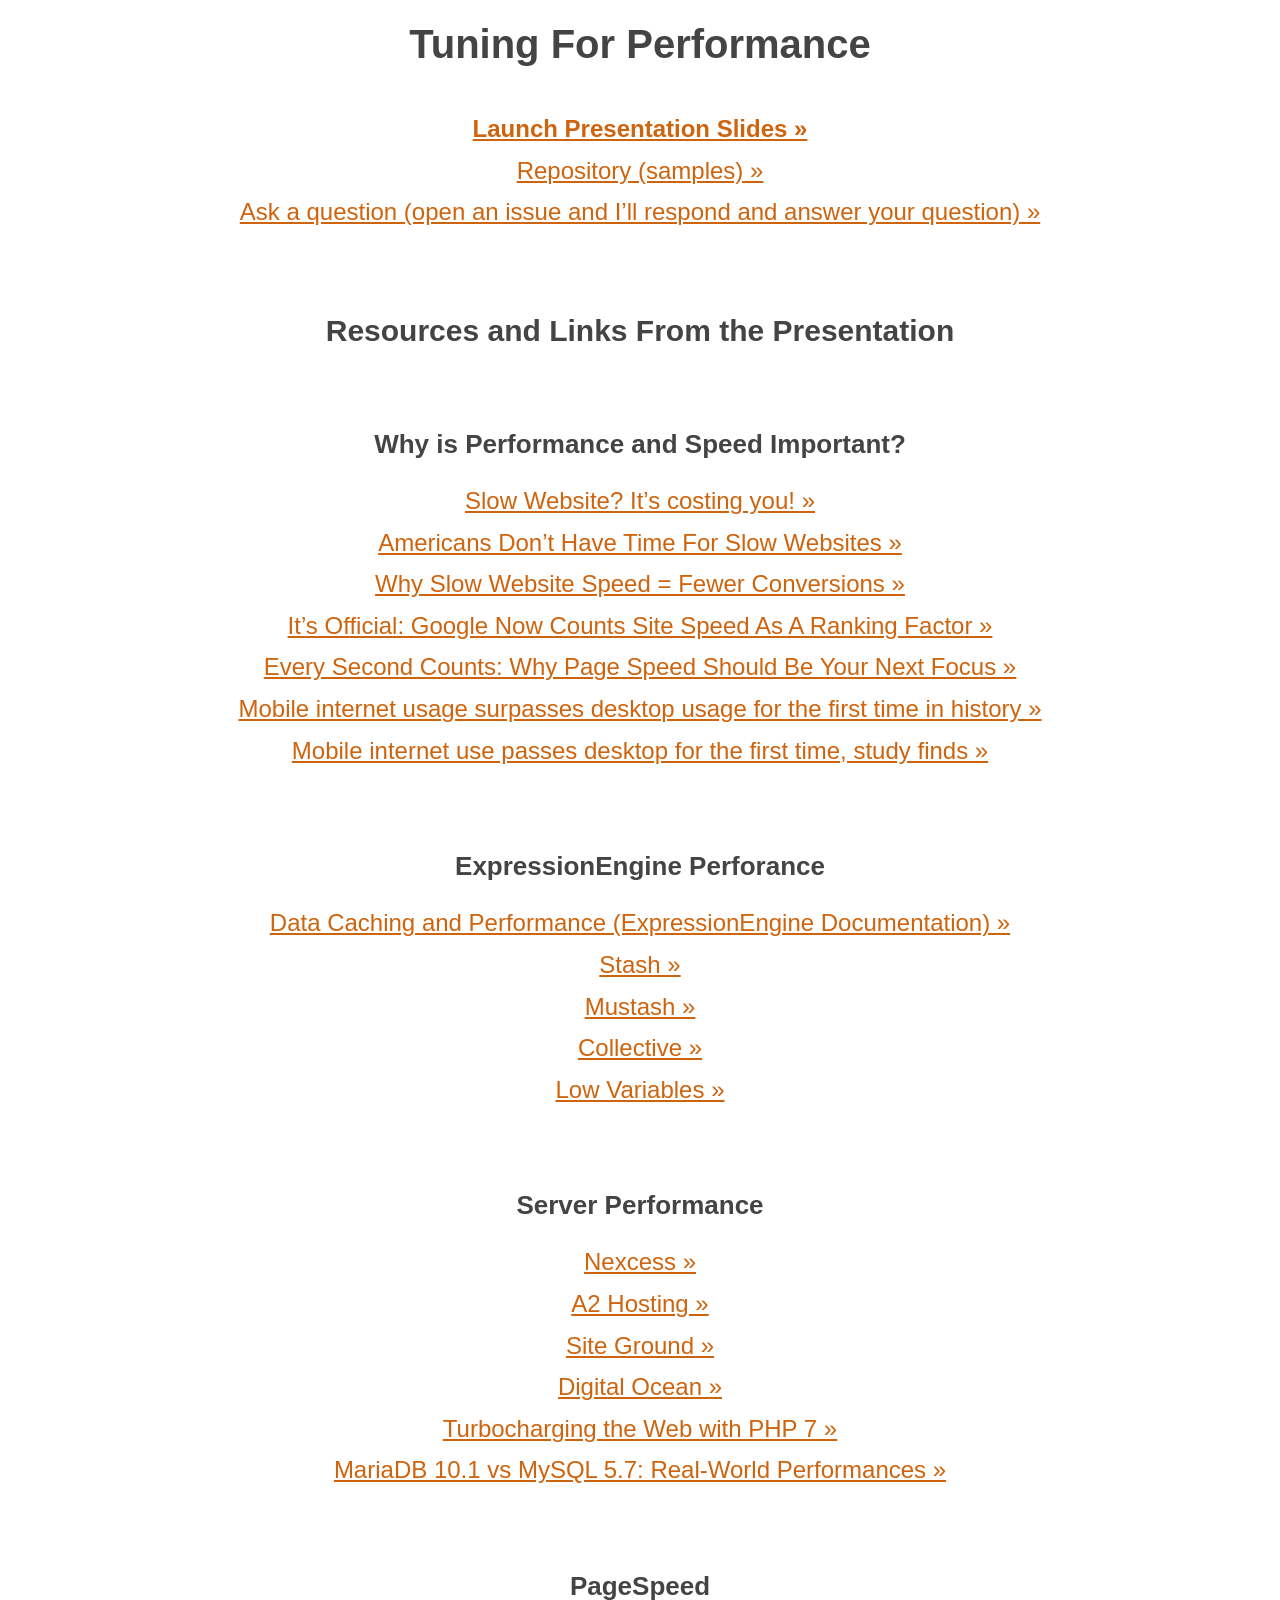
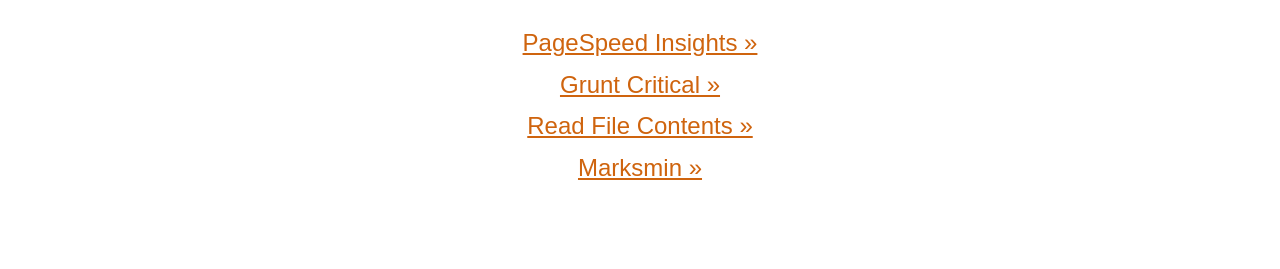
<file: index.html>
<html>
<head>
    <title>EEConf 2017 Tuning For Performance Presentation</title>
    <meta charset="utf-8">
    <meta http-equiv="x-ua-compatible" content="ie=edge">
    <meta name="viewport" content="width=device-width, initial-scale=1">
    <link rel="stylesheet" href="assets/style.css">
</head>
<body>
    <h1>Tuning For Performance</h1>

    <ul class="resources">
        <li class="resources__item">
            <a href="presentation-slides.html" class="resources__link" target="_blank">
                <strong>Launch Presentation Slides &raquo;</strong>
            </a>
        </li>
        <li class="resources__item">
            <a href="https://github.com/tjdraper/presentation-eeconf-2017" class="resources__link">
                Repository (samples) &raquo;
            </a>
        </li>
        <li class="resources__item">
            <a href="https://github.com/tjdraper/presentation-eeconf-2017/issues" class="resources__link">
                Ask a question (open an issue and I&rsquo;ll respond and answer your question) &raquo;
            </a>
        </li>
    </ul>

    <h2>Resources and Links From the Presentation</h2>

    <h3>Why is Performance and Speed Important?</h3>
    <ul class="resources">
        <li class="resources__item">
            <a href="https://adactus.co.uk/Blog/Adactus-Blog/November-2016/Slow-website-It-s-costing-you" class="resources__link">
                Slow Website? It&rsquo;s costing you! &raquo;
            </a>
        </li>
        <li class="resources__item">
            <a href="http://mashable.com/2012/03/14/slow-website-stats-infographic" class="resources__link">
                Americans Don&rsquo;t Have Time For Slow Websites &raquo;
            </a>
        </li>
        <li class="resources__item">
            <a href="https://www.readycloud.com/info/why-slow-website-speed-fewer-conversions" class="resources__link">
                Why Slow Website Speed = Fewer Conversions &raquo;
            </a>
        </li>
        <li class="resources__item">
            <a href="http://searchengineland.com/google-now-counts-site-speed-as-ranking-factor-39708" class="resources__link">
                It&rsquo;s Official: Google Now Counts Site Speed As A Ranking Factor &raquo;
            </a>
        </li>
        <li class="resources__item">
            <a href="https://searchenginewatch.com/sew/how-to/2409674/every-second-counts-why-page-speed-should-be-your-next-focus" class="resources__link">
                Every Second Counts: Why Page Speed Should Be Your Next Focus &raquo;
            </a>
        </li>
        <li class="resources__item">
            <a href="http://bgr.com/2016/11/02/internet-usage-desktop-vs-mobile/" class="resources__link">
                Mobile internet usage surpasses desktop usage for the first time in history &raquo;
            </a>
        </li>
        <li class="resources__item">
            <a href="https://techcrunch.com/2016/11/01/mobile-internet-use-passes-desktop-for-the-first-time-study-finds/" class="resources__link">
                Mobile internet use passes desktop for the first time, study finds &raquo;
            </a>
        </li>
    </ul>

    <h3>ExpressionEngine Perforance</h3>
    <ul class="resources">
        <li class="resources__item">
            <a href="https://docs.expressionengine.com/latest/optimization/caching.html" class="resources__link">
                Data Caching and Performance (ExpressionEngine Documentation) &raquo;
            </a>
        </li>
        <li class="resources__item">
            <a href="https://github.com/croxton/Stash" class="resources__link">
                Stash &raquo;
            </a>
        </li>
        <li class="resources__item">
            <a href="https://devot-ee.com/add-ons/mustash" class="resources__link">
                Mustash &raquo;
            </a>
        </li>
        <li class="resources__item">
            <a href="https://buzzingpixel.com/software/collective" class="resources__link">
                Collective &raquo;
            </a>
        </li>
        <li class="resources__item">
            <a href="http://gotolow.com/addons/low-variables" class="resources__link">
                Low Variables &raquo;
            </a>
        </li>
    </ul>

    <h3>Server Performance</h3>
    <ul class="resources">
        <li class="resources__item">
            <a href="https://www.nexcess.net/" class="resources__link">
                Nexcess &raquo;
            </a>
        </li>
        <li class="resources__item">
            <a href="https://www.a2hosting.com/" class="resources__link">
                A2 Hosting &raquo;
            </a>
        </li>
        <li class="resources__item">
            <a href="https://www.siteground.com/" class="resources__link">
                Site Ground &raquo;
            </a>
        </li>
        <li class="resources__item">
            <a href="https://www.digitalocean.com/" class="resources__link">
                Digital Ocean &raquo;
            </a>
        </li>
        <li class="resources__item">
            <a href="http://www.zend.com/en/resources/php7_infographic" class="resources__link">
                Turbocharging the Web with PHP 7 &raquo;
            </a>
        </li>
        <li class="resources__item">
            <a href="https://www.softizy.com/blog/mariadb-10-1-mysql-5-7-performances-ibm-power-8/" class="resources__link">
                MariaDB 10.1 vs MySQL 5.7: Real-World Performances &raquo;
            </a>
        </li>
    </ul>

    <h3>PageSpeed</h3>
    <ul class="resources">
        <li class="resources__item">
            <a href="https://developers.google.com/speed/pagespeed/insights/" class="resources__link">
                PageSpeed Insights &raquo;
            </a>
        </li>
        <li class="resources__item">
            <a href="https://www.npmjs.com/package/grunt-critical" class="resources__link">
                Grunt Critical &raquo;
            </a>
        </li>
        <li class="resources__item">
            <a href="https://github.com/buzzingpixel/readfilecontents-ee" class="resources__link">
                Read File Contents &raquo;
            </a>
        </li>
        <li class="resources__item">
            <a href="https://github.com/tjdraper/marksmin" class="resources__link">
                Marksmin &raquo;
            </a>
        </li>
    </ul>
</body>
</html>
</file>
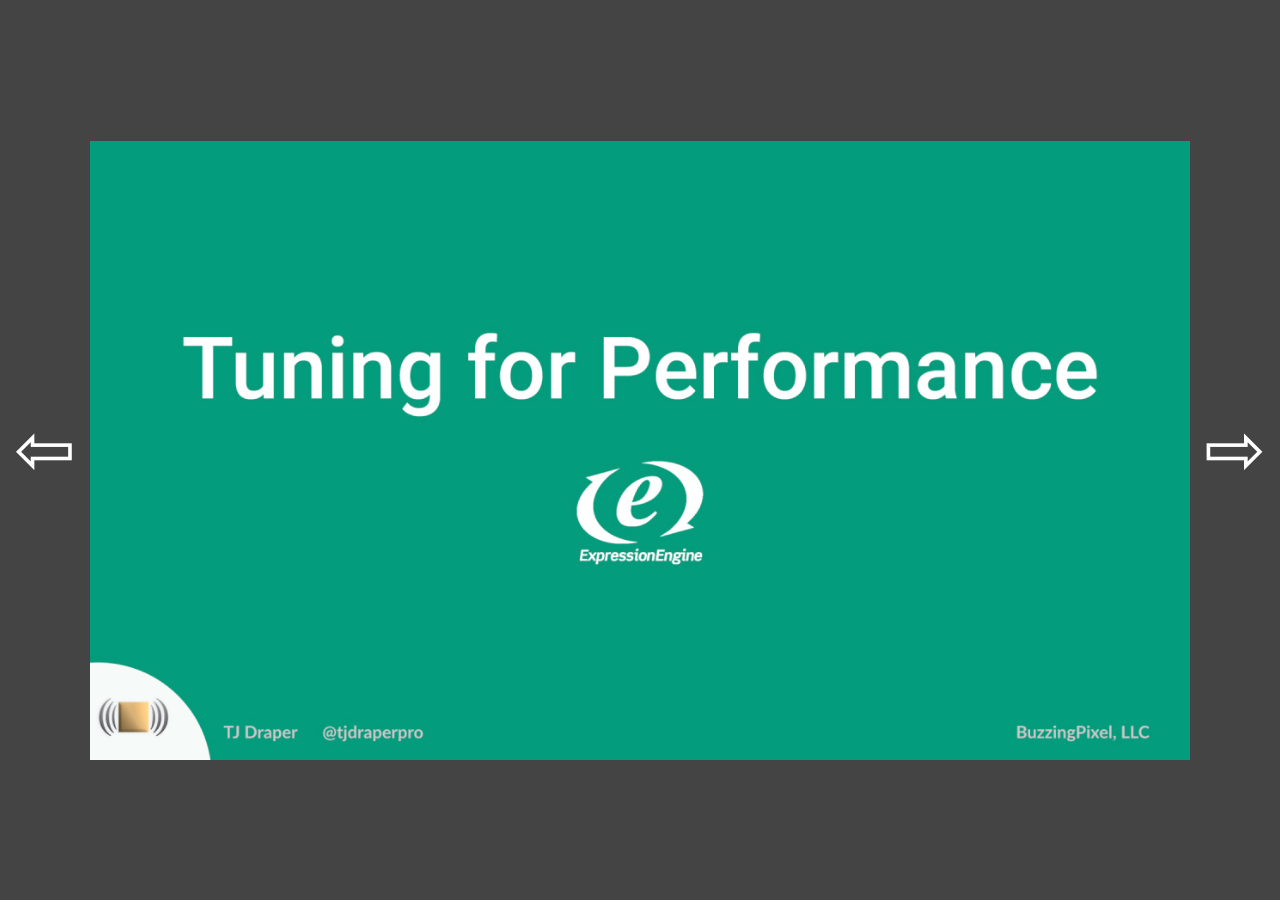
<file: presentation-slides.html>
<html>
<head>
    <title>EEConf 2016 GitFlow Presentation</title>
    <meta charset="utf-8">
    <meta http-equiv="x-ua-compatible" content="ie=edge">
    <meta name="viewport" content="width=device-width, initial-scale=1">
    <link rel="stylesheet" href="assets/style.css">
</head>
<body class="gray-background">
    <div class="slide js-slide">
        <span class="slide__arrow slide__arrow--prev js-slide-prev"></span>
        <span class="slide__arrow slide__arrow--advance js-slide-advance"></span>
    </div>
    <script src="assets/lib/jQuery-2.2.0.min.js"></script>
    <script src="assets/script.js"></script>
</body>
</html>
</file>
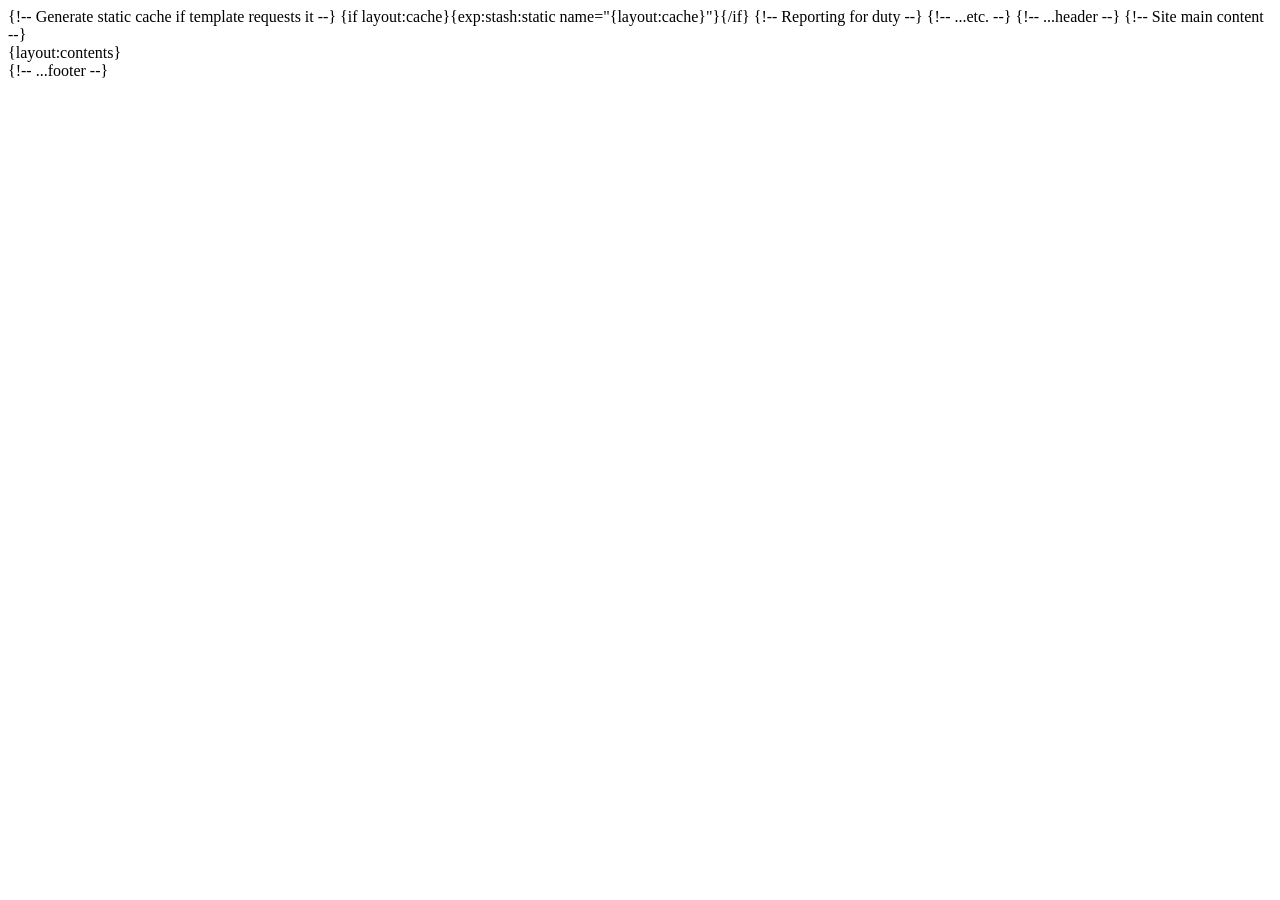
<file: code-samples/stash-static-caching/system/user/templates/default_site/site.group/_layout.html>
{!-- Generate static cache if template requests it --}
{if layout:cache}{exp:stash:static name="{layout:cache}"}{/if}
<!doctype html>
<html lang="en" itemscope itemtype="http://schema.org/WebPage">
<head>
    {!-- Reporting for duty --}
    <title>My Webpage</title>

    {!-- ...etc. --}
</head>
<body>

    {!-- ...header --}

    {!-- Site main content --}
    <main class="site-main-content">
        {layout:contents}
    </main>

    {!-- ...footer --}

</body>
</html>
</file>
<file: assets/style.css>
/**
 * Everything should be border-box box-sizing and have no margin or padding
 */
*,
*:before,
*:after {
    box-sizing: border-box;
    margin: 0;
    padding: 0;
}

/**
 * Make sure browsers leave our text size alone,
 * we're professionals and we'll set the appropriate text size always
 */
html {
    -moz-text-size-adjust: 100%;
    -ms-text-size-adjust: 100%;
    -webkit-text-size-adjust: 100%;
}

/**
 * body background
 * base typography
 * relatively positioned
 * text sharpening for webkit
 */
body {
    background: #fff;
    color: #fff;
    font-family: Arial, Helvetica, sans-serif;
    font-size: 16px;
    font-weight: normal;
    line-height: 1em;
    position: relative;

    // Text sharpen
    -moz-osx-font-smoothing: grayscale;
    -webkit-font-smoothing: antialiased;
    font-smoothing: antialiased;
}

/**
 * Main elements do not behave like divs (display: block) in IE
 */
main {
    display: block;
}

/**
 * Make sure b and strong are indeed, bold
 */
b,
strong {
    font-weight: bold;
}

/**
 * Reset iframes
 */
iframe {
    border: 0;
    margin-bottom: 0;
}

/**
 * Gray background
 */
.gray-background {
    background-color: #444;
}

/**
 * Slide
 */
.slide {
    background-size: contain;
    background-position: 50% 50%;
    background-repeat: no-repeat;
    height: calc(100% - 40px);
    margin-left: auto;
    margin-right: auto;
    margin-top: 20px;
    position: relative;
    text-align: center;
    width: calc(100% - 180px);
}
    .slide__arrow {
        cursor: pointer;
        display: block;
        font-size: 74px;
        height: 90px;
        position: absolute;
        top: 50%;
        transform: translate(0, -50%);
        width: 90px;
    }
        .slide__arrow:hover {
            color: #cf640e;
        }
        .slide__arrow--prev {
            left: -90px;
        }
        .slide__arrow--advance {
            right: -90px;
        }
        .slide__arrow:after {
            position: absolute;
            right: 50%;
            top: 50%;
            transform: translate(50%, -50%);
            width: 100%;
        }
        .slide__arrow--prev:after {
            content: '\21E6';
        }
        .slide__arrow--advance:after {
            content: '\21E8';
        }

/**
 * H1
 */
h1 {
    color: #444;
    font-size: 40px;
    line-height: 1.2em;
    padding: 20px;
    text-align: center;
}

/**
 * H2
 */
h2 {
    color: #444;
    font-size: 30px;
    line-height: 1.2em;
    margin-bottom: 80px;
    text-align: center;
}

/**
 * H3
 */
h3 {
    color: #444;
    font-size: 26px;
    line-height: 1.2em;
    margin-bottom: 0;
    text-align: center;
}

/**
 * Resources
 */
.resources {
    display: block;
    font-size: 24px;
    line-height: 1.4em;
    list-style: none;
    margin: 0;
    margin-bottom: 60px;
    margin-left: auto;
    margin-right: auto;
    padding: 20px;
    text-align: center;
}
    .resources__item {
        display: block;
    }
    .resources__link {
        color: #cf640e;
        display: inline-block;
        padding: 4px;
        text-decoration: underline;
    }
        .resources__link:hover {
            color: #008c69;
        }
</file>
